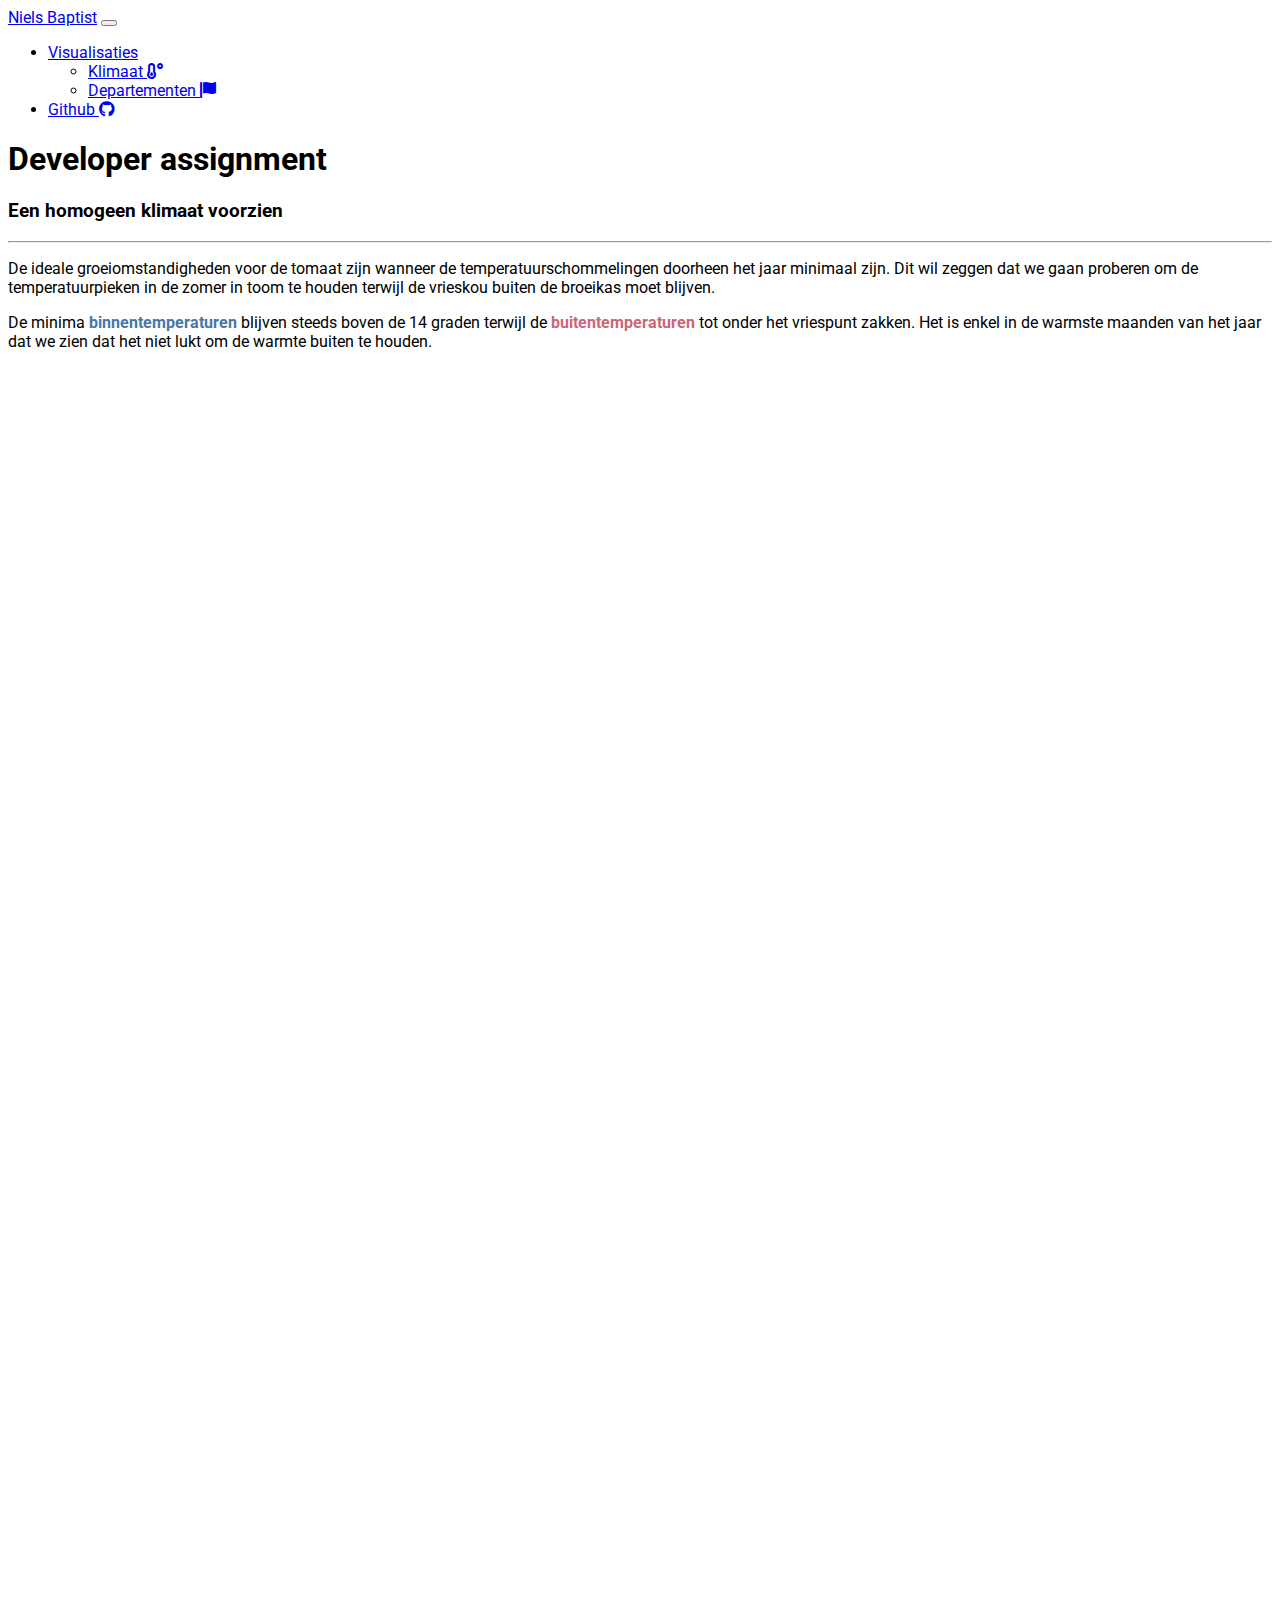
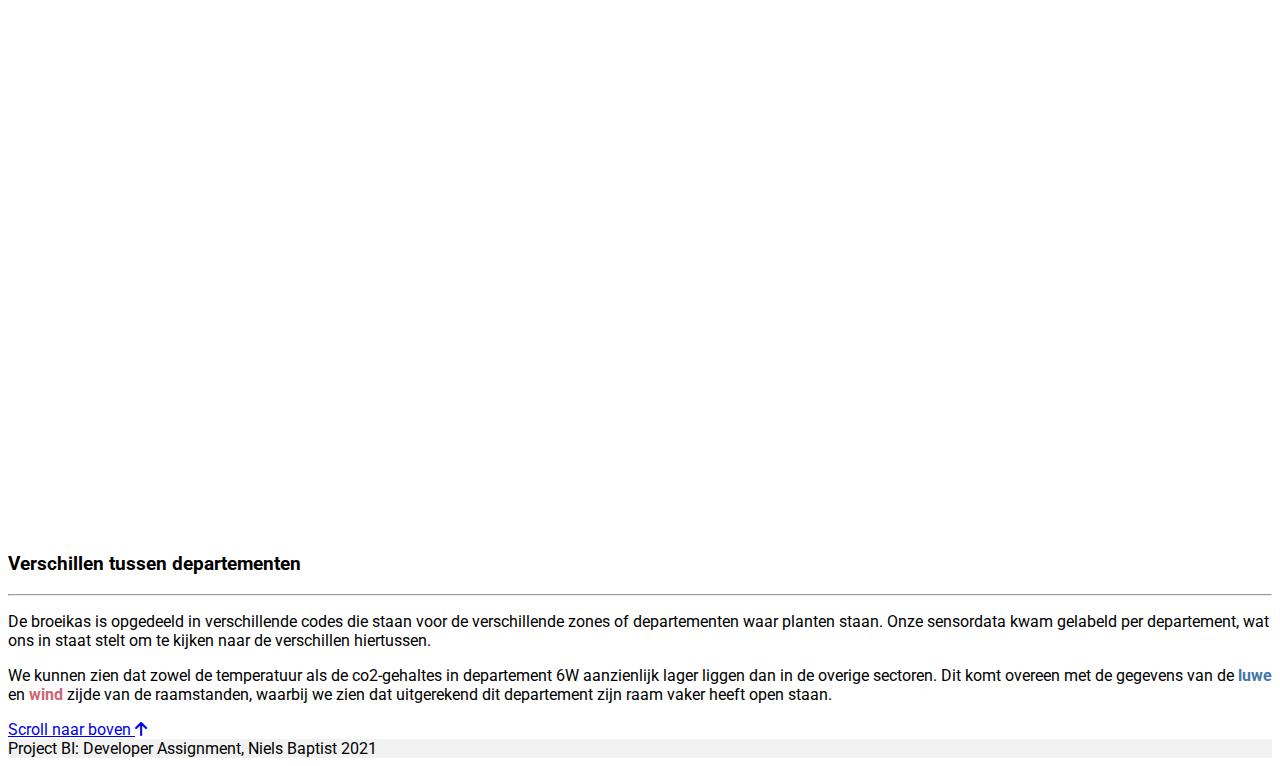
<file: index.html>
<html><head>
	<title>Developer excercise - Niels Baptist</title>
	<!-- <link rel="stylesheet" href="https://atonce-msp.eu.qlikcloud.com/resources/autogenerated/qlik-styles.css"> -->
	<!-- CSS only -->
	<link href="https://cdn.jsdelivr.net/npm/bootstrap@5.1.3/dist/css/bootstrap.min.css" rel="stylesheet" integrity="sha384-1BmE4kWBq78iYhFldvKuhfTAU6auU8tT94WrHftjDbrCEXSU1oBoqyl2QvZ6jIW3" crossorigin="anonymous">
	<link rel="preconnect" href="https://fonts.googleapis.com">
	<link rel="preconnect" href="https://fonts.gstatic.com" crossorigin>
	<link href="https://fonts.googleapis.com/css2?family=Roboto&display=swap" rel="stylesheet">
	<link rel="stylesheet" href="https://cdnjs.cloudflare.com/ajax/libs/font-awesome/6.0.0-beta3/css/all.min.css">
	<link rel="stylesheet" href="style.css">
	<!-- <script type="text/javascript" src="https://atonce-msp.eu.qlikcloud.com/resources/assets/external/requirejs/require.js"></script> -->

</head>
<body>
	<span id="id="top""></span>
	  <nav class="navbar sticky-top navbar-light bg-light navbar-expand-lg">
		<div class="container-fluid">
		  <a class="navbar-brand" href="#">Niels Baptist</a>
		  <button class="navbar-toggler" type="button" data-bs-toggle="collapse" data-bs-target="#navbarNavDropdown" aria-controls="navbarNavDropdown" aria-expanded="false" aria-label="Toggle navigation">
			<span class="navbar-toggler-icon"></span>
		  </button>
		  <div class="collapse navbar-collapse" id="navbarNavDropdown">
			<ul class="navbar-nav">
			  <li class="nav-item dropdown">
				<a class="nav-link dropdown-toggle" href="#" id="navbarDropdownMenuLink" role="button" data-bs-toggle="dropdown" aria-expanded="false">
				  Visualisaties
				</a>
				<ul class="dropdown-menu" aria-labelledby="navbarDropdownMenuLink">
				  <li>
					  <a class="nav-link active"href="#homogeen_klimaat">Klimaat  
						  <i class="fas fa-temperature-low"></i>
					  </a>
				  </li>
				  <li>
					  <a class="nav-link active" href="#verschillen_tussen_departementen">Departementen 
						<i class="fas fa-flag"></i>
					  </a>
				  </li>
				  <!-- <li> 
					  <a class="nav-link active" href="#">KOMT NOG</a>
				  </li> -->
				</ul>
			  </li>
			  <li class="nav-item">
				<a class="nav-link" href="https://github.com/niels-baptist/developer_excercise" target="blank">Github
					<i class="fab fa-github"></i>
				</a>
			  </li>
			</ul>
		  </div>
		</div>
	  </nav>

	<div class="container">
		<div class="row mb-2">
			<div class="col-12 p-5 text-center">
				<h1>Developer assignment</h1>
			</div>
		</div>
	</div>

	<!-- <div class="flex-container">
		<div><button id="ClearAll">Clear All</button></div>
		<div id="QV01" class="qvplaceholder"></div>
		<div id="QV02" class="qvplaceholder"></div>
	</div> -->

	<!-- Homogenous climate -->
	<div class="container-fluid mb-5">
		<div id="homogeen_klimaat" class="row h-100 pt-4">
			<div class="col-md-12 col-lg-4 h-100 p-1">
				<h3 class="text-center p-5 bold">Een homogeen klimaat voorzien</h3>
				<hr>
				<p class="p-5 mx-auto">De ideale groeiomstandigheden voor de tomaat zijn wanneer de temperatuurschommelingen doorheen het jaar minimaal zijn. Dit wil zeggen dat we gaan
					proberen om de temperatuurpieken in de zomer in toom te houden terwijl de vrieskou buiten de broeikas moet blijven.</p>
				<p class="p-5 mx-auto">De minima <span class="blue bold">binnentemperaturen</span> blijven steeds boven de 14 graden terwijl de <span class="red bold">buitentemperaturen</span> tot onder het vriespunt zakken. Het is enkel in de
					warmste maanden van het jaar dat we zien dat het niet lukt om de warmte buiten te houden.</p>
			</div>
			<div class="col-md-12 col-lg-8">
				<iframe src="https://ewdg25ot2lurgg6.eu.qlikcloud.com/single/?appid=3efcebb1-197e-43b6-8baf-f767cc21aedb&obj=GmePSay&opt=ctxmenu" style="border:none;width:100%;height:100%;"></iframe>
			</div>
		</div>
	</div>

	<!-- Difference among departments -->
	<div class="container-fluid mt-5 mb-5">
		<div id="verschillen_tussen_departementen" class="row h-100 pt-4">
			<div class="col-md-12 col-lg-8">
				<iframe src="https://ewdg25ot2lurgg6.eu.qlikcloud.com/single/?appid=3efcebb1-197e-43b6-8baf-f767cc21aedb&obj=KNAZ&opt=ctxmenu" style="border:none;width:100%;height:50%;"></iframe>
				<iframe src="https://ewdg25ot2lurgg6.eu.qlikcloud.com/single/?appid=3efcebb1-197e-43b6-8baf-f767cc21aedb&obj=tqPCTa&opt=ctxmenu" style="border:none;width:100%;height:50%;"></iframe>
			</div>
			<div class="col-md-12 col-lg-4 h-100 p-1">
				<h3 class="text-center p-5 bold">Verschillen tussen departementen</h3>
				<hr>
				<p class="p-5 mx-auto">De broeikas is opgedeeld in verschillende codes die staan voor de verschillende zones of departementen waar planten staan.
					Onze sensordata kwam gelabeld per departement, wat ons in staat stelt om te kijken naar de verschillen hiertussen.</p>
				<p class="p-5 mx-auto">We kunnen zien dat zowel de temperatuur als de co2-gehaltes in departement 6W aanzienlijk lager liggen dan in de overige sectoren. 
					Dit komt overeen met de gegevens van de <span class="blue bold">luwe</span> en <span class="red bold">wind</span> zijde van de raamstanden, waarbij 
					we zien dat uitgerekend dit departement zijn raam vaker heeft open staan.
				</p>
			</div>
		</div>
	</div>

	<!-- scroll top top -->
	<div class="container-fluid">
		<div class="row">
			<div class="col-12 w-100">
				<a class="btn btn-light w-25 d-block m-auto mb-5" href="#top">Scroll naar boven 
					<i class="fas fa-arrow-up"></i>
				</a>
			</div>
		</div>
	</div>

<!-- footer -->
<footer class="text-center text-lg-start bg-light text-muted">
	<div class="text-center p-4" style="background-color: rgba(0, 0, 0, 0.05);">
	  Project BI: Developer Assignment, Niels Baptist 2021
	</div>
  </footer>

	<!-- JavaScript Bundle with Popper -->
	<script src="https://cdn.jsdelivr.net/npm/bootstrap@5.1.3/dist/js/bootstrap.bundle.min.js" integrity="sha384-ka7Sk0Gln4gmtz2MlQnikT1wXgYsOg+OMhuP+IlRH9sENBO0LRn5q+8nbTov4+1p" crossorigin="anonymous"></script>
	<script src="app.js"></script>
</body>
</html>
</file>
<file: style.css>
body{
	font-family: 'Roboto', sans-serif;
	scroll-behavior: smooth;
}


.flex-container {
	display: flex;
	flex-wrap: wrap;
	margin: 0 45px 45px 0;
}

.qvplaceholder, .qvobject {
	flex: 1 1 auto;
	height: 300px;
	min-width: 400px;
	margin: 45px 0 0 45px;
}

#popup {
	background-color: #c3534b;
	color: #FFFFFF;
	position: fixed;
	max-width: 250px;
	padding: 10px;
	margin: 10px;
	bottom: 0;
	right: 0;
	display: none;
	border-radius: 5px;
	z-index: 6;
	font-family: sans-serif;
}

.close {
	cursor: pointer;
	background: 0 0;
	border: 0;
	float: right;
	font-size: 21px;
	font-weight: 700;
	line-height: 1;
	color: #000;
	text-shadow: 0 1px 0 #fff;
	opacity: .2;
	position: absolute;
	right: 9px;
	top: 7px;
}

.close:hover {
	opacity: .5;
}

#popupText {
	margin-right: 23px;
}

.blue{
	color: #4477aa;
}

.blue-background{
	background-color: #4477aa;
	color: #fff;
}

.red{
	color: #cc6677;
}

.red-background{
	background-color: #cc6677;
	color: #fff;
}

.green{
	color: #009845;
}

.purple{
	color: #886F91;
}

.bold{	
	font-weight: bold;
}
</file>
